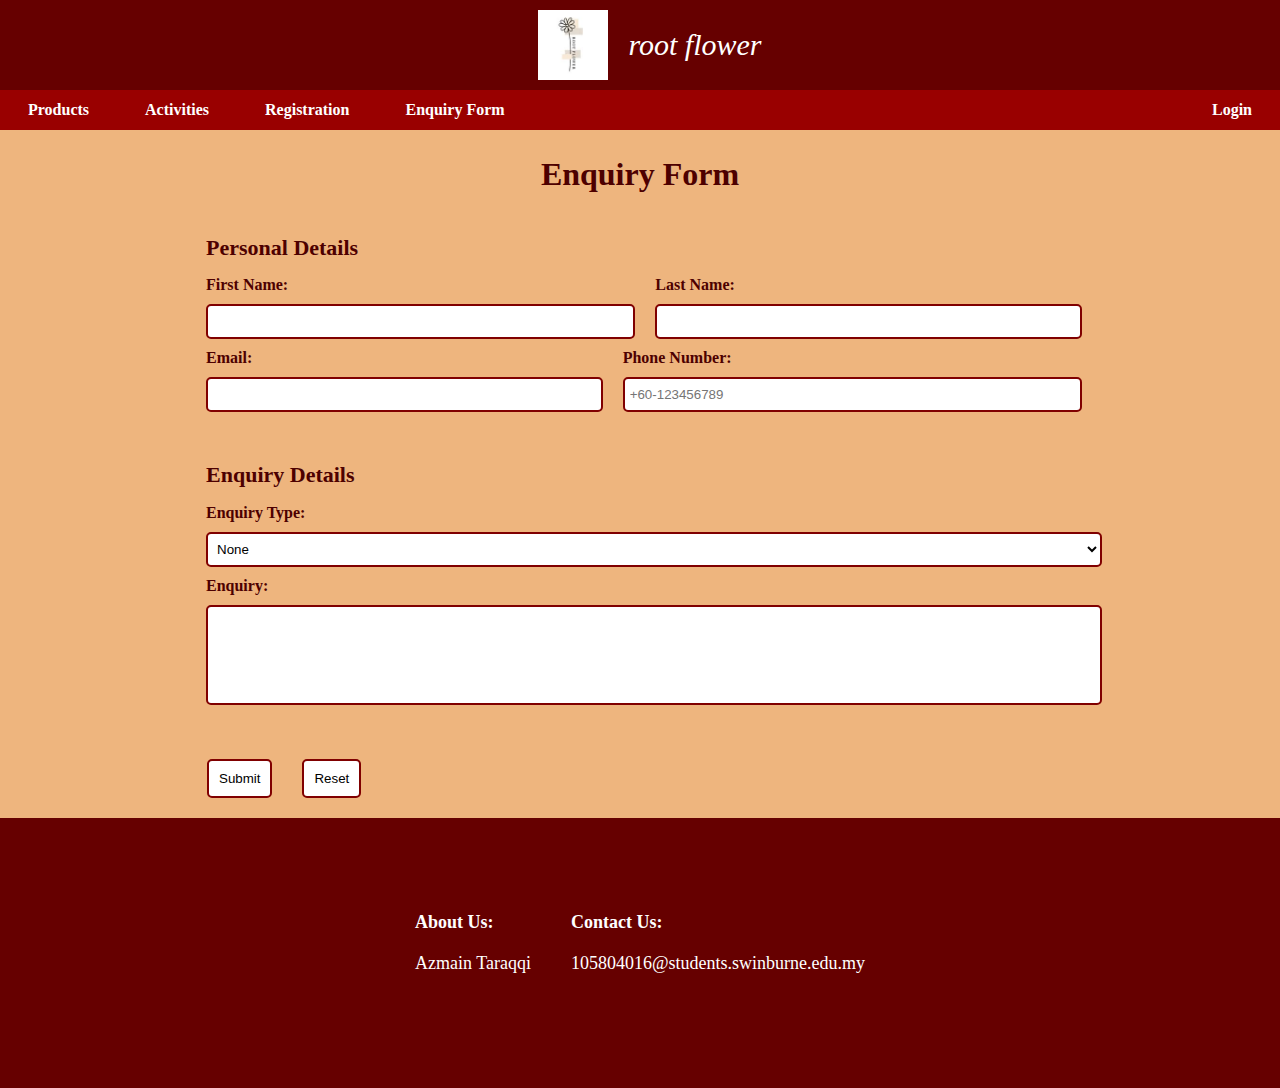
<file: enquiry_form.html>
<!DOCTYPE html>
<html lang="en">
<head>
    <meta charset="UTF-8">
    <meta name="viewport" content="width=device-width, initial-scale=1.0">
    <link href="styles/style.css" rel="stylesheet">
    <title>Enquiry Form - Root Flower</title>
</head>
<body>
    <header class="white-text">
        <div class="top">
            <img class="logo" src="styles/images/logo.jpg">
            <div id="title"><a href=index.html>root flower</a></div>
        </div>
        <nav>
            <ul class="nav-menu">
                <li class="dropdown">
                    Products
                    <ul class="dropdown-content">
                        <li><a href="product1.html">Hand Bouquets</a></li>
                        <li><a href="product2.html">CNY Decorations</a></li>
                        <li><a href="product3.html">Grand Openings</a></li>
                        <li><a href="product4.html">Graduation</a></li>
                    </ul>
                </li>
                <li class="dropdown">
                    Activities
                    <ul class="dropdown-content">
                        <li><a href="workshops.html">Workshops</a></li>
                        <li><a href="promo.html">Promotions</a></li>
                    </ul>
                </li>
                <li class="dropdown">
                    Registration
                    <ul class="dropdown-content">
                        <li><a href="workshop_form.html">Workshop Registration</a></li>
                        <li><a href="membership_form.html">Membership Registration</a></li>
                    </ul>
                </li>
                <li>
                    <a href="enquiry_form.html">Enquiry Form</a> 
                </li>
            </ul>
            <div id="login">
                <a href="login_form.html">Login</a>
            </div>
        </nav>
    </header>

    <div class="content">
    
        <h1>Enquiry Form</h1>
        <form method="post" action="mailto:105804016@students.swinburne.edu.my">
            <fieldset>
                <legend>Personal Details</legend>
                <div class="twintext">
                    <div>
                        <label for="first_name">First Name:</label>
                        <input type="text" name="first_name" id="first_name" pattern="[a-zA-Z]{0-25}" required="required">
                    </div>
                    <div>
                        <label for="last_name">Last Name:</label>
                        <input type="text" name="last_name" id="last_name" pattern="[a-zA-z]{0-25}" required="required">
                    </div>
                </div>
                <div class="twintext">
                    <div>
                        <label for="email">Email:</label>
                        <input type="email" name="email" id="email" required="required">
                    </div>
                    <div>
                        <label for="phone">Phone Number:</label>
                        <input type="tel" name="phone" id="phone" pattern="[0-9]{10,12}" placeholder="+60-123456789" required="required">
                    </div>
                </div>
            </fieldset>
            <fieldset>
                <legend>Enquiry Details</legend>
                <div class="selectdiv">
                    <label for="enquiry-type">Enquiry Type:</label>
                    <select name="enquiry-type" id="enquiry-type" required="required">
                        <option value="" selected>None</option>
                        <option value="product">Product</option>
                        <option value="workshop">Workshop</option>
                        <option value="membership">Membership</option>
                        <option value="other">Other</option>
                    </select>
                </div>
                <div class="textareadiv">
                    <label for="comment">Enquiry:</label>
                    <textarea name="comment" id="comment" required="required"></textarea>
                </div>
            </fieldset>
            <div class="subres">
                <input type="submit" value="Submit">
                <input type="reset" value="Reset">
            </div>
        </form>
    </div>

    <footer class="white-text">
        <div class="fabout">
            About Us:
            <ul class="aboutlist">
                <a href="aboutme1.html">Azmain Taraqqi</a>
            </ul>
        </div>
        <div class="fcontact">
            Contact Us:
            <ul class="contactlist">
                <li><a href="mailto:105804016@students.swinburne.edu.my">105804016@students.swinburne.edu.my</a></li>
            </ul>
        </div>
    </footer>
</body>
</html>
</file>
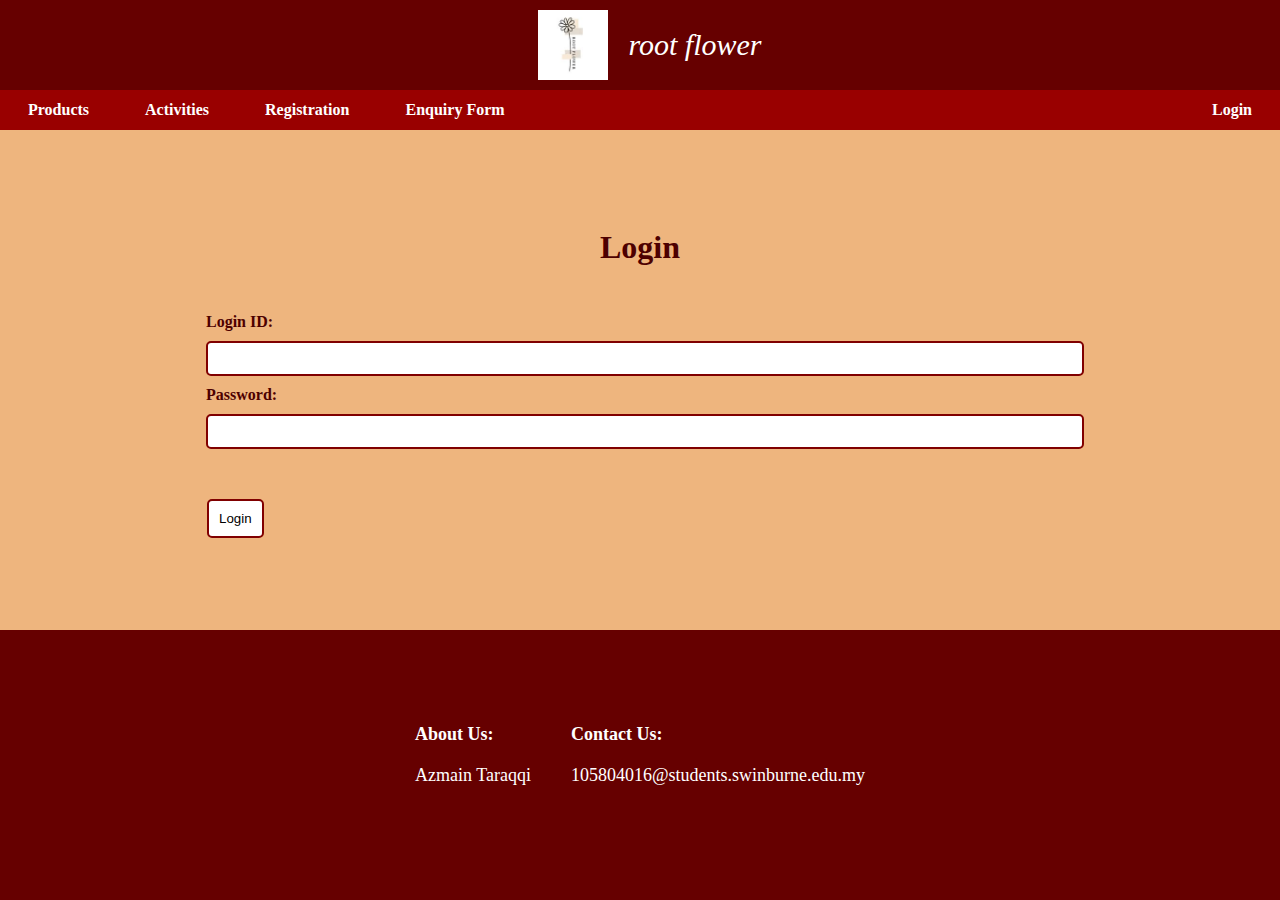
<file: login_form.html>
<!DOCTYPE html>
<html lang="en">
<head>
    <meta charset="UTF-8">
    <meta name="viewport" content="width=device-width, initial-scale=1.0">
    <link href="styles/style.css" rel="stylesheet">
    <title>Login - Root Flower</title>
</head>
<body>
    <header class="white-text">
        <div class="top">
            <img class="logo" src="styles/images/logo.jpg">
            <div id="title"><a href=index.html>root flower</a></div>
        </div>
        <nav>
            <ul class="nav-menu">
                <li class="dropdown">
                    Products
                    <ul class="dropdown-content">
                        <li><a href="product1.html">Hand Bouquets</a></li>
                        <li><a href="product2.html">CNY Decorations</a></li>
                        <li><a href="product3.html">Grand Openings</a></li>
                        <li><a href="product4.html">Graduation</a></li>
                    </ul>
                </li>
                <li class="dropdown">
                    Activities
                    <ul class="dropdown-content">
                        <li><a href="workshops.html">Workshops</a></li>
                        <li><a href="promo.html">Promotions</a></li>
                    </ul>
                </li>
                <li class="dropdown">
                    Registration
                    <ul class="dropdown-content">
                        <li><a href="workshop_form.html">Workshop Registration</a></li>
                        <li><a href="membership_form.html">Membership Registration</a></li>
                    </ul>
                </li>
                <li>
                    <a href="enquiry_form.html">Enquiry Form</a> 
                </li>
            </ul>
            <div id="login">
                <a href="login_form.html">Login</a>
            </div>
        </nav>
    </header>

    <div class="content">
        <h1>Login</h1>
        <form method="post" action="mailto:105804016@students.swinburne.edu.my">
            <fieldset>
                <div class="singletext">
                    <label for="login-id">Login ID:</label>
                    <input type="text" name="login-id" id="login-id" pattern="[a-zA-Z]{0-10}" required="required">
                </div>
                <div class="singletext">
                    <label for="password">Password:</label>
                    <input type="password" name="password" id="password" required="required">
                </div>
            </fieldset>
            <div class="subres">
                <input type="submit" value="Login">
            </div>
        </form>
    </div>

    <footer class="white-text">
        <div class="fabout">
            About Us:
            <ul class="aboutlist">
                <a href="aboutme1.html">Azmain Taraqqi</a>
            </ul>
        </div>
        <div class="fcontact">
            Contact Us:
            <ul class="contactlist">
                <li><a href="mailto:105804016@students.swinburne.edu.my">105804016@students.swinburne.edu.my</a></li>
            </ul>
        </div>
    </footer>
</body>
</html>
</file>
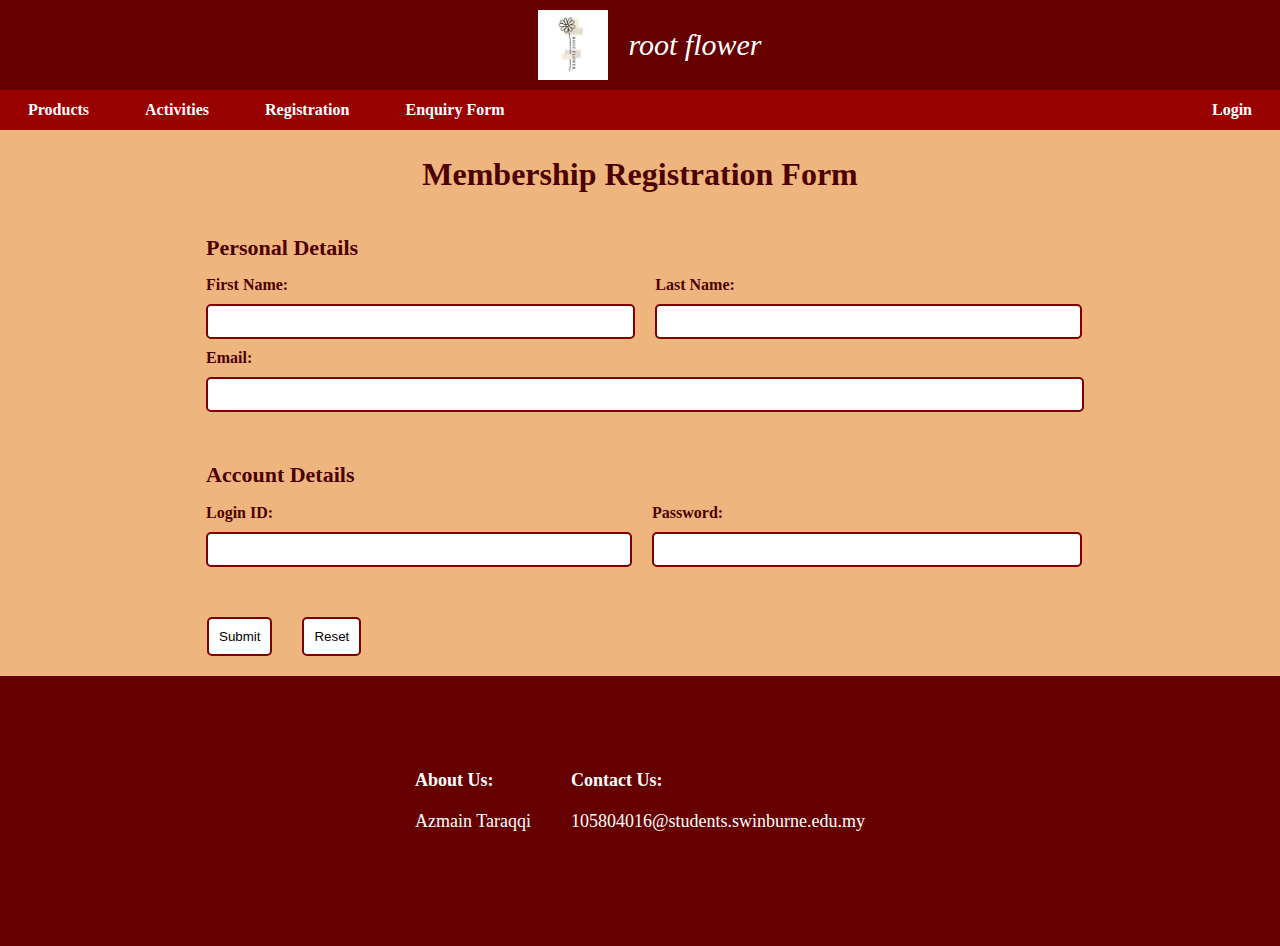
<file: membership_form.html>
<!DOCTYPE html>
<html lang="en">
<head>
    <meta charset="UTF-8">
    <meta name="viewport" content="width=device-width, initial-scale=1.0">
    <link href="styles/style.css" rel="stylesheet">
    <title>Membership Form - Root Flower</title>
</head>
<body>
    <header class="white-text">
        <div class="top">
            <img class="logo" src="styles/images/logo.jpg">
            <div id="title"><a href=index.html>root flower</a></div>
        </div>
        <nav>
            <ul class="nav-menu">
                <li class="dropdown">
                    Products
                    <ul class="dropdown-content">
                        <li><a href="product1.html">Hand Bouquets</a></li>
                        <li><a href="product2.html">CNY Decorations</a></li>
                        <li><a href="product3.html">Grand Openings</a></li>
                        <li><a href="product4.html">Graduation</a></li>
                    </ul>
                </li>
                <li class="dropdown">
                    Activities
                    <ul class="dropdown-content">
                        <li><a href="workshops.html">Workshops</a></li>
                        <li><a href="promo.html">Promotions</a></li>
                    </ul>
                </li>
                <li class="dropdown">
                    Registration
                    <ul class="dropdown-content">
                        <li><a href="workshop_form.html">Workshop Registration</a></li>
                        <li><a href="membership_form.html">Membership Registration</a></li>
                    </ul>
                </li>
                <li>
                    <a href="enquiry_form.html">Enquiry Form</a> 
                </li>
            </ul>
            <div id="login">
                <a href="login_form.html">Login</a>
            </div>
        </nav>
    </header>

    <div class="content">

        <h1>Membership Registration Form</h1>
        <form method="post" action="mailto:105804016@students.swinburne.edu.my">
            <fieldset>
                <legend>Personal Details</legend>
                <div class="twintext">
                    <div>
                        <label for="first_name">First Name:</label>
                        <input type="text" name="first_name" id="first_name" pattern="[a-zA-Z]{0-25}" required="required">
                    </div>
                    <div>
                        <label for="last_name">Last Name:</label>
                        <input type="text" name="last_name" id="last_name" pattern="[a-zA-Z]{0-25}" required="required">
                    </div>
                </div>
                <div class="singletext">
                    <label for="email">Email:</label>
                    <input type="email" name="email" id="email" required="required">
                </div>
            </fieldset>
            <fieldset>
                <legend>Account Details</legend>
                <div class="twintext">
                    <div>
                        <label for="login-id">Login ID:</label>
                        <input type="text" name="login-id" id="login-id" pattern="[a-zA-Z]{0-10}" required="required">
                    </div>
                    <div>
                        <label for="password">Password:</label>
                        <input type="text" name="password" id="password" pattern="[a-zA-Z]{0-25}" required="required">
                    </div>
                </div>
            </fieldset>
            <div class="subres">
                <input type="submit" value="Submit">
                <input type="reset" value="Reset">
            </div>    
        </form>
    </div>

    <footer class="white-text">
        <div class="fabout">
            About Us:
            <ul class="aboutlist">
                <a href="aboutme1.html">Azmain Taraqqi</a>
            </ul>
        </div>
        <div class="fcontact">
            Contact Us:
            <ul class="contactlist">
                <li><a href="mailto:105804016@students.swinburne.edu.my">105804016@students.swinburne.edu.my</a></li>
            </ul>
        </div>
    </footer>
</body>
</html>
</file>
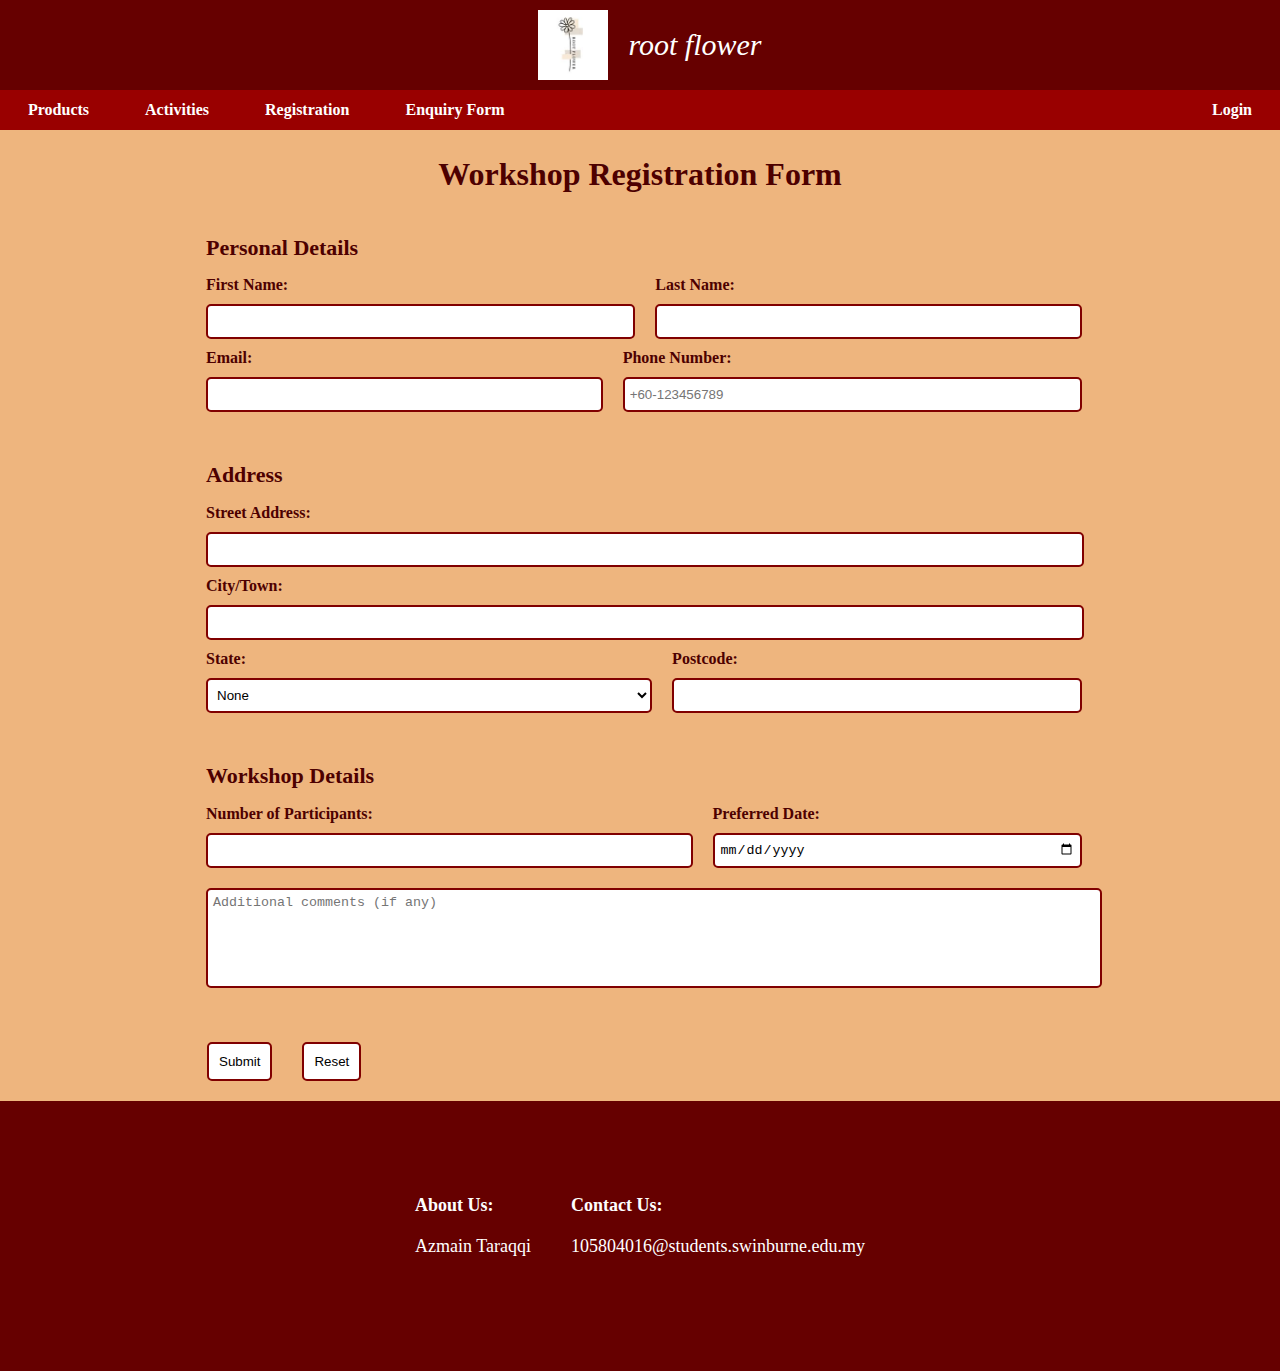
<file: workshop_form.html>
<!DOCTYPE html>
<html lang="en">
<head>
    <meta charset="UTF-8">
    <meta name="viewport" content="width=device-width, initial-scale=1.0">
    <link href="styles/style.css" rel="stylesheet">
    <title>Workshop Registration - Root Flower</title>
</head>
<body>
    <header class="white-text">
        <div class="top">
            <img class="logo" alt="logo" src="styles/images/logo.jpg">
            <div id="title"><a href=index.html>root flower</a></div>
        </div>
        <nav>
            <ul class="nav-menu">
                <li class="dropdown">
                    Products
                    <ul class="dropdown-content">
                        <li><a href="product1.html">Hand Bouquets</a></li>
                        <li><a href="product2.html">CNY Decorations</a></li>
                        <li><a href="product3.html">Grand Openings</a></li>
                        <li><a href="product4.html">Graduation</a></li>
                    </ul>
                </li>
                <li class="dropdown">
                    Activities
                    <ul class="dropdown-content">
                        <li><a href="workshops.html">Workshops</a></li>
                        <li><a href="promo.html">Promotions</a></li>
                    </ul>
                </li>
                <li class="dropdown">
                    Registration
                    <ul class="dropdown-content">
                        <li><a href="workshop_form.html">Workshop Registration</a></li>
                        <li><a href="membership_form.html">Membership Registration</a></li>
                    </ul>
                </li>
                <li>
                    <a href="enquiry_form.html">Enquiry Form</a> 
                </li>
            </ul>
            <div id="login">
                <a href="login_form.html">Login</a>
            </div>
        </nav>
    </header>

    <div class="content">

        <h1>Workshop Registration Form</h1>
        <form method="post" action="mailto:105804016@students.swinburne.edu.my">
            <fieldset>
                <legend>Personal Details</legend>
                <div class="twintext">
                    <div>
                        <label for="first_name">First Name:</label>
                        <input type="text" name="first_name" id="first_name" pattern="[a-zA-Z]{0-25}" required="required">
                    </div>
                    <div>
                        <label for="last_name">Last Name:</label>
                        <input type="text" name="last_name" id="last_name" pattern="[a-zA-Z]{0-25}" required="required">
                    </div>
                </div>
                <div class="twintext">
                    <div>
                        <label for="email">Email:</label>
                        <input type="email" name="email" id="email" size="20" required="required">
                    </div>
                    <div>
                        <label for="phone">Phone Number:</label>
                        <input type="tel" name="phone" id="phone" pattern="[0-9]{0-10}" placeholder="+60-123456789" required="required">
                    </div>
                </div>
                
            </fieldset>
            <fieldset>
                <legend>Address</legend>
                <div class="singletext">
                    <label for="address">Street Address:</label>
                    <input type="text" name="address" id="address" pattern="[a-zA-Z]{0-40}" size="40" required="required">
                </div>
                <div class="singletext">
                    <label for="city">City/Town:</label>
                    <input type="text" name="city" id="city" pattern="[a-zA-Z]{0-20}" size="20" required="required">
                </div>
                <div class="twintext">
                    <div>
                        <label for="state">State:</label>
                        <select name="state" id="state" required="required">
                            <option value="" selected>None</option>
                            <option value="johor">Johor</option>
                            <option value="kedah">Kedah</option>
                            <option value="kelantan">Kelantan</option>
                            <option value="malacca">Malacca</option>
                            <option value="negeri_sembilan">Negeri Sembilan</option>
                            <option value="pahang">Pahang</option>
                            <option value="penang">Penang</option>
                            <option value="perak">Perak</option>
                            <option value="perlis">Perlis</option>
                            <option value="sabah">Sabah</option>
                            <option value="sarawak">Sarawak</option>
                            <option value="selangor">Selangor</option>
                            <option value="terengganu">Terengganu</option>
                        </select>
                    </div>
                    <div>
                        <label for="postcode">Postcode:</label>
                        <input type="text" name="postcode" id="postcode" pattern="[0-9]{5}" size="5" required="required">
                    </div>
                </div>
                
            </fieldset>
            <fieldset>
                <legend>Workshop Details</legend>
                <div class="twintext">
                    <div>
                        <label for="participants">Number of Participants:</label>
                        <input type="text" name="participants" id="participants" pattern="[0-9]{1-2}" required="required">
                    </div>
                    <div>
                        <label for="date">Preferred Date:</label>
                        <input type="date" name="date" id="date" required="required">
                    </div>
                </div>
                <div class="textareadiv">
                    <textarea name="comments" id="comments" placeholder="Additional comments (if any)"></textarea>
                </div>
            </fieldset>
            <div class="subres">
                <input type="submit" value="Submit">
                <input type="reset" value="Reset">
            </div>    
        </form>
    </div>

    <footer class="white-text">
        <div class="fabout">
            About Us:
            <ul class="aboutlist">
                <a href="aboutme1.html">Azmain Taraqqi</a>
            </ul>
        </div>
        <div class="fcontact">
            Contact Us:
            <ul class="contactlist">
                <li><a href="mailto:105804016@students.swinburne.edu.my">105804016@students.swinburne.edu.my</a></li>
            </ul>
        </div>
    </footer>
</body>
</html>
</file>
<file: styles/style.css>
/* general */

body {
    font-family: "URW Bookman L", serif;
    color: #4d0000;
    background-color:#eeb57e ;
    width: auto;
    min-height: 100vh;
    margin: 0;
    display: flex;
    flex-direction: column;
    justify-content: space-between;
    align-items: center;
}

a {
    text-decoration: none;    
}

ul {
    list-style-type: none;
    margin: 0;
    padding: 0;
    /*display: flex;
    gap: 12px;*/
}

.white-text,
.white-text a {
    color:  #ffffff;
}

.content {
    width: 90vw;
    display: flex;
    flex-direction: column;
    justify-content: center;
    align-items: center;
}

/* header, navbar */

header {
    width: 100vw;
    height: 15vh;
    display: flex;
    flex-direction: column;
    flex-wrap:nowrap;
}

.top {
    background-color: #660000;
    font-size: 30px;
    font-style: italic;
    font-family: cursive;
    display: flex;
    justify-content: center;
    align-items: center ;
}

.top img {
    height: 70px;
    width: auto;
    margin: 10px 20px;
}

nav {
    background-color: #990000;
    font-weight: 800;
    height: 40px;
    display: flex;
    justify-content: space-between;
    align-items: center;
}

.nav-menu {
    width: auto;
    display: flex;
    justify-content: left;
}

.nav-menu li,
#login {
    margin: 0 20px;
    padding: 8px;
    border-radius: 5px;
}

.nav-menu li:hover,
#login:hover {
    background-color:#770000;
}

.dropdown {
    position: relative;
    margin: 0 20px;
}

.dropdown-content {
    background-color: #990000;
    font-weight: 500;
    display: none;
    position: absolute;
    border-radius: 5px;
}

.dropdown-content li {
    margin: 0;
    padding: 15px;
}

.dropdown-content li:hover {
    background-color: #770000;
}

.dropdown:hover .dropdown-content {
    display: block;
}

#login {
    margin: 0 20px;
}

/* profile pages */

.pfp {
    width: 80%;
    height: auto;
}

.profile-table {
    width: 80%;
    max-width: 800px;
    border: 1px solid #000000;
    border-collapse: collapse;
    margin: 20px 0;
    font-size: 18px;
    box-shadow: 0 2px 5px rgba(0, 0, 0, 0.1);
}

.profile-table tr th, .profile-table tr td {
    text-align: left;
    border: 1px solid #000000;
    padding: 8px;
}

/*forms*/

form {
    display: flex;
    flex-direction: column;
    justify-content: center;
    align-items: flex-start;
    width: 70vw;
    margin: 20px 0;
}

fieldset {
    border: 0;
    margin-bottom: 30px;
    width: inherit;
    display: flex;
    flex-direction: column;
    align-items: flex-start;
}

legend {
    font-size: 22px;
    font-weight: 600;
    margin-bottom: 10px;
    padding: 0;    
}

label {
    font-size: 16px;
    font-weight: 550;
}

input,
textarea,
select {
    background-color: #ffffff;
    border: 2px solid  #800000;
    border-radius: 5px;
    padding: 5px;
}

input[type = submit]:hover,
input[type = reset]:hover,
input[type = date]:hover,
select:hover {
    background-color: #dddddd;
}

input[type = date] {
    width: 100%;
    height: 35px;
    margin: 10px 0;
    padding: 5px;
    box-sizing: border-box;
}

select {
    width: 100%;
    height: 35px;
    margin: 10px 0;
    padding: 5px;
    box-sizing: border-box;
}

.singletext {
    width: 98%;
}

.singletext input[type = text],
.singletext input[type = tel],
.singletext input[type = email],
.singletext input[type = password] {
    width: 100%;
    height: 35px;
    margin: 10px 0;
    box-sizing: border-box;
}

.twintext {
    display: flex;
    width: 100%;
    justify-content: space-between;
}

.twintext div {
    margin-right: 20px;
    flex-grow: 1;
}
.twintext div input[type="text"],
.twintext div input[type="tel"],
.twintext div input[type="email"] {
    width: 100%;
    height: 35px;
    margin: 10px 0;
    box-sizing: border-box;
}

.selectdiv {
    width: 100%;
}


.textareadiv {
    width: 100%;
}

.textareadiv textarea {
    width: inherit;
    height: 100px;
    margin: 10px 0;
    padding: 5px;
    box-sizing: border-box;
    resize: none;
}

.subres {
    width: 100%;
    height: auto;
    display: flex;
    justify-content: flex-start;
    align-items: center;
}

.subres input[type = submit], 
.subres input[type = reset] {
    margin: 0px 15px;
    padding: 10px;
}

/* footer */

footer {
    background-color: #660000;
    font-size: 18px;
    width: 100vw;
    min-height: 30vh;
    display: flex;
    justify-content: center;
    align-items: center;
}

footer div {
    margin: 20px;
    font-weight: 700;
}

footer div ul {
    font-weight: 500;
    margin: 20px 0;
}

footer div ul:hover {
    text-decoration: underline;
}
</file>
